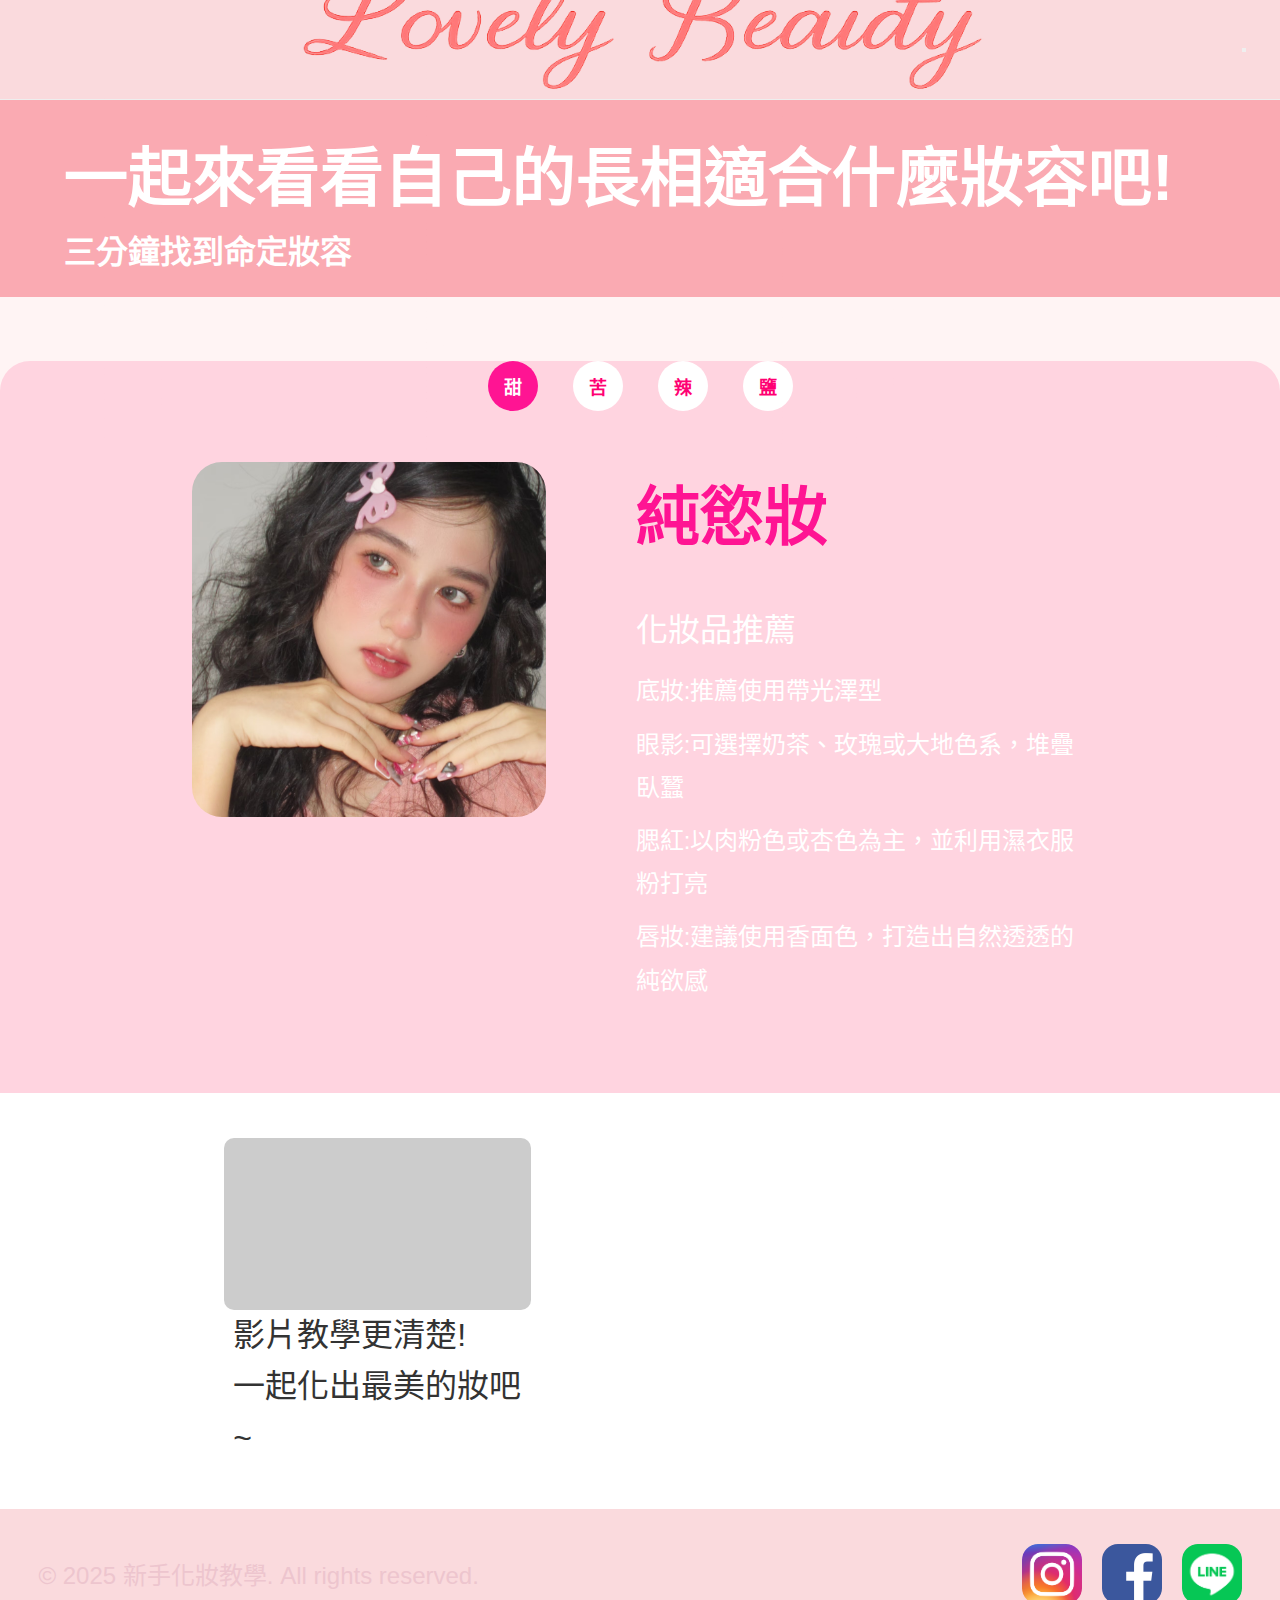
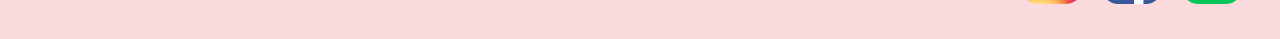
<file: recommendations.html>
<!DOCTYPE html>
<html lang="zh-TW">
<head>
    <meta charset="UTF-8">
    <meta name="viewport" content="width=device-width, initial-scale=1.0">
    <title>新手化妝教學 - 推薦妝容</title>
    <!-- Normalize CSS -->
    <link rel="stylesheet" href="https://necolas.github.io/normalize.css/latest/normalize.css">
    <!-- 自訂 CSS -->
    <link rel="stylesheet" href="./css/recommendations.css">
    <!-- 設計規範：字級最多三種、字型最多三種、色彩最多三種色相 -->
</head>
<body>
    <!-- 導航選單 - 注意：按鈕大小一致、間距統一 -->
    <header>
        <img src="images/index/logo.png" alt="新手化妝教學 Logo" class="logo">
        <button class="hamburger-menu" id="hamburgerMenu" aria-label="開啟選單">
            <span></span>
            <span></span>
            <span></span>
        </button>
        <nav class="main-nav" id="mainNav">
            <ul class="nav-list">
                <li class="nav-item"><a href="index.html" class="nav-link">首頁</a></li>
                <li class="nav-item"><a href="steps.html" class="nav-link">化妝步驟</a></li>
                <li class="nav-item"><a href="recommendations.html" class="nav-link active">推薦妝容</a></li>
                <li class="nav-item"><a href="index.html#product-banner" class="nav-link">討論區</a></li>
            </ul>
        </nav>
    </header>

    <!-- 主要內容區 -->
    <main>
        <!-- 3. 推薦妝容區塊 -->
        <section class="recommendations-section">
            <!-- 頁面標題 - 字級1 (最大) -->
             <div class="page-topic">
                <h1 class="page-title">一起來看看自己的長相適合什麼妝容吧!</h1>
                <h2 class="page-subtitle">三分鐘找到命定妝容</h2>
            </div>
            
            <!-- 妝容風格推薦區塊 -->
            <div class="makeup-style-recommendations">
                <div class="style-groups-container" style="display:none;">
                    <!-- 甜美妝容區塊 -->
                    <div id="sweet" class="style-group sweet" >
                        <!-- 風格標題 - 字級2 (中) -->
                        <div class="style-small-titlearea">
                            <h3 class="style-small-title">甜</h3>
                        </div>
                        <div class="style-image">
                            <!-- 範例卡片1 -->
                            <div class="makeup-card">
                                <!-- 妝容圖片 - 注意：圖片比例一致、尺寸統一 -->
                                <img src="images/rec/sweet1.jpg" alt="甜美妝容範例1    " class="makeup-image">
                            </div>
                        </div>
                        <div class="style-text">
                            <h3 class="style-title">甜系長相:純慾妝</h3>
                            <p>妝容特點</p>
                            <p class="style-description">強調無辜感、少女感與微醺的氛圍</p>
                        </div>
                    </div>
                    <div id="bitter" class="style-group bitter">
                        <!-- 風格標題 - 字級2 (中) -->
                        <div class="style-small-titlearea">
                            <h3 class="style-small-title">苦</h3>
                        </div>
                        <div class="style-image">
                            <!-- 範例卡片1 -->
                            <div class="makeup-card">
                                <!-- 妝容圖片 - 注意：圖片比例一致、尺寸統一 -->
                                <img src="images/rec/bitter1.png" alt="苦情妝容範例1" class="makeup-image">
                            </div>
                        </div>
                        <div class="style-text">
                            <h3 class="style-title">苦系長相:法式妝</h3>
                            <p>妝容特點</p>
                            <p class="style-description">注重清透有光澤的底妝、以突出臉部重點</p>
                        </div>
                    </div>
                    <div id="spicy" class="style-group spicy">
                        <!-- 風格標題 - 字級2 (中) -->
                        <div class="style-small-titlearea">
                            <h3 class="style-small-title">辣</h3>
                        </div>
                        <div class="style-image">
                            <!-- 範例卡片1 -->
                            <div class="makeup-card">
                                <!-- 妝容圖片 - 注意：圖片比例一致、尺寸統一 -->
                                <img src="images/rec/spicy1.jpg" alt="辣妹妝容範例1" class="makeup-image">
                            </div>
                        </div>
                        <div class="style-text">
                            <h3 class="style-title">辣系長相:亞裔妝</h3>
                            <p>妝容特點</p>
                            <p class="style-description">強調自然、精緻的五官，而非過度修飾</p>
                        </div>
                    </div>
                    <div id="salt" class="style-group salt">
                        <!-- 風格標題 - 字級2 (中) -->
                        <div class="style-small-titlearea">
                            <h3 class="style-small-title">鹽</h3>
                        </div>
                        <div class="style-image">
                            <!-- 範例卡片1 -->
                            <div class="makeup-card">
                                <!-- 妝容圖片 - 注意：圖片比例一致、尺寸統一 -->
                                <img src="images/rec/salt1.jpg" alt="鹹妝容範例1" class="makeup-image">
                            </div>
                        </div>
                        <div class="style-text">
                            <h3 class="style-title">鹽系長相:氧氣妝</h3>
                            <p>妝容特點</p>
                            <p class="style-description">重點在於打造天生的好膚質，妝面乾淨、通透</p>
                        </div>
                    </div>
                </div>
                <div class="style-groups-hint" style="display:none;">
                    <div class="style-groups-hint1">
                        <p>下滑查看妝容詳情</p>
                    </div>
                    <div class="style-groups-hint2" style="display:none;"> 
                        <a href="https://www.elle.com/tw/beauty/health/g44650483/check-your-style/">不知道自己屬於什麼長相?進來測測看吧!</a>
                    </div>
                </div> 
                <!--妝容細節-->
                <div class="style-groups-details">
                    <!-- 甜美妝容細節 - 預設顯示 -->
                    <div id="sweet-detail" class="style-detail-content active sweet-style">
                        <!-- 切換按鈕組 -->
                        <div class="style-groups-button">
                            <button class="style-detail-btn btn-sweet active" onclick="showStyleDetail('sweet')">甜</button>
                            <button class="style-detail-btn btn-bitter" onclick="showStyleDetail('bitter')">苦</button>
                            <button class="style-detail-btn btn-spicy" onclick="showStyleDetail('spicy')">辣</button>
                            <button class="style-detail-btn btn-salt" onclick="showStyleDetail('salt')">鹽</button>
                        </div>
                        <div class="style-detail-without-video">
                            <div class="style-detail-image">
                                <img src="images/rec/sweet2.jpg" alt="甜美妝容細節" class="makeup-image">
                            </div>
                            <div class="style-detail-text">
                                <h3 class="style-detail-title">純慾妝</h3>
                                <div class="style-detail-text-content">
                                    <p class="style-detail-subtitle">化妝品推薦</p>
                                    <p class="style-description">底妝:推薦使用帶光澤型</p>
                                    <p class="style-description">眼影:可選擇奶茶、玫瑰或大地色系，堆疊臥蠶</p>
                                    <p class="style-description">腮紅:以肉粉色或杏色為主，並利用濕衣服粉打亮</p>
                                    <p class="style-description">唇妝:建議使用香面色，打造出自然透透的純欲感</p>
                                </div>
                            </div>
                        </div>
                    </div>

                    <!-- 苦情妝容細節 - 預設隱藏 -->
                    <div id="bitter-detail" class="style-detail-content bitter-style" style="display:none;">
                        <!-- 切換按鈕組 -->
                        <div class="style-groups-button">
                            <button class="style-detail-btn btn-sweet" onclick="showStyleDetail('sweet')">甜</button>
                            <button class="style-detail-btn btn-bitter active" onclick="showStyleDetail('bitter')">苦</button>
                            <button class="style-detail-btn btn-spicy" onclick="showStyleDetail('spicy')">辣</button>
                            <button class="style-detail-btn btn-salt" onclick="showStyleDetail('salt')">鹽</button>
                        </div>
                        <div class="style-detail-without-video">
                            <div class="style-detail-image">
                                <img src="images/rec/bitter2.png" alt="苦情妝容細節" class="makeup-image">
                            </div>
                            <div class="style-detail-text">
                                <h3 class="style-detail-title">法式妝</h3>
                                <div class="style-detail-text-content">
                                    <p class="style-detail-subtitle">化妝品推薦</p>
                                    <p class="style-description">底妝:霧面、無瑕或控油持妝的粉底液</p>
                                    <p class="style-description">眼影:低飽和度的色彩，或是有些術感的「油畫系列」眼影盤</p>
                                    <p class="style-description">腮紅:粉橘色或帶紫藍色調的粉紫色系</p>
                                    <p class="style-description">唇妝:可選擇帶點淺豆沙色，打造自然的裸妝感</p>
                                </div>
                            </div>
                        </div>
                    </div>

                    <!-- 辣妹妝容細節 - 預設隱藏 -->
                    <div id="spicy-detail" class="style-detail-content spicy-style" style="display:none;">
                        <!-- 切換按鈕組 -->
                        <div class="style-groups-button">
                            <button class="style-detail-btn btn-sweet" onclick="showStyleDetail('sweet')">甜</button>
                            <button class="style-detail-btn btn-bitter" onclick="showStyleDetail('bitter')">苦</button>
                            <button class="style-detail-btn btn-spicy active" onclick="showStyleDetail('spicy')">辣</button>
                            <button class="style-detail-btn btn-salt" onclick="showStyleDetail('salt')">鹽</button>
                        </div>
                        <div class="style-detail-without-video">
                            <div class="style-detail-image">
                                <img src="images/rec/spicy2.jpg" alt="辣妹妝容細節" class="makeup-image">
                            </div>
                            <div class="style-detail-text">
                                <h3 class="style-detail-title">亞裔妝</h3>
                                <div class="style-detail-text-content">
                                    <p class="style-detail-subtitle">化妝品推薦</p>
                                    <p class="style-description">底妝:均勻膚色且遮瑕力適中</p>
                                    <p class="style-description">眼影:選擇大地色系、灰色系或水泥灰色系</p>
                                    <p class="style-description">腮紅:無花果紅調紅、雙C修容</p>
                                    <p class="style-description">唇妝:裸色系、粉裸色或低飽和度的莓紅感</p>
                                </div>
                            </div>
                        </div>
                    </div>

                    <!-- 鹽系妝容細節 - 預設隱藏 -->
                    <div id="salt-detail" class="style-detail-content salt-style" style="display:none;">
                        <!-- 切換按鈕組 -->
                        <div class="style-groups-button">
                            <button class="style-detail-btn btn-sweet" onclick="showStyleDetail('sweet')">甜</button>
                            <button class="style-detail-btn btn-bitter" onclick="showStyleDetail('bitter')">苦</button>
                            <button class="style-detail-btn btn-spicy" onclick="showStyleDetail('spicy')">辣</button>
                            <button class="style-detail-btn btn-salt active" onclick="showStyleDetail('salt')">鹽</button>
                        </div>
                        <div class="style-detail-without-video">
                            <div class="style-detail-image">
                                <img src="images/rec/salt2.jpg" alt="鹽系妝容細節" class="makeup-image">
                            </div>
                            <div class="style-detail-text">
                                <h3 class="style-detail-title">氧氣妝</h3>
                                <div class="style-detail-text-content">
                                    <p class="style-detail-subtitle">化妝品推薦</p>
                                    <p class="style-description">底妝:質地輕盈清順，打造絲絨奶油光澤肌</p>
                                    <p class="style-description">眼影:大地色系、米棕色調的眼影盤</p>
                                    <p class="style-description">腮紅:質地輕盈、能營造自然紅潤的腮紅</p>
                                    <p class="style-description">唇妝:水光感層質或質地輕盈的絲絨/霧光唇膏</p>
                                </div>
                            </div>
                        </div>
                    </div>
                </div> 
            </div>
            <!-- 獨立影片教學區域 -->
            <div class="style-video-section">
                <div id="sweet-video" class="video-content active">
                    <div class="video-container">
                        <iframe src="https://www.youtube.com/embed/zDnFiCoFIp0" frameborder="0" allowfullscreen class="makeup-video"></iframe>
                    </div>
                    <div class="video-description">
                        <p>影片教學更清楚!<br>一起化出最美的妝吧~</p>
                    </div>
                </div>
                <div id="bitter-video" class="video-content" style="display:none;">
                    <div class="video-container">
                        <iframe src="https://www.youtube.com/embed/vr0YAKQFz50" frameborder="0" allowfullscreen class="makeup-video"></iframe>
                    </div>
                    <div class="video-description">
                        <p>影片教學更清楚!<br>一起化出最美的妝吧~</p>
                    </div>
                </div>
                <div id="spicy-video" class="video-content" style="display:none;">
                    <div class="video-container">
                        <iframe src="https://www.youtube.com/embed/x87yeEjjN34" frameborder="0" allowfullscreen class="makeup-video"></iframe>
                    </div>
                    <div class="video-description">
                        <p>影片教學更清楚!<br>一起化出最美的妝吧~</p>
                    </div>
                </div>
                <div id="salt-video" class="video-content" style="display:none;">
                    <div class="video-container">
                        <iframe src="https://www.youtube.com/embed/lkUwKl-SN9k" frameborder="0" allowfullscreen class="makeup-video"></iframe>
                    </div>
                    <div class="video-description">
                        <p>影片教學更清楚!<br>一起化出最美的妝吧~</p>
                    </div>
                </div>
            </div>            
        </section>
    </main>

    <!-- 頁尾 - 字級3 (小) -->
    <footer class="site-footer">
        <p class="footer-text">&copy; 2025 新手化妝教學. All rights reserved.</p>
        <div class="footer-links">
            <a href="#" class="footer-link"><img src="images/index/IG.png" alt="IG"></a>
            <a href="#" class="footer-link"><img src="images/index/FB.png" alt="FB"></a>
            <a href="#" class="footer-link"><img src="images/index/LINE.png" alt="LINE"></a>
        </div>
    </footer>

    <script src="js/menu.js"></script>
    <script src="js/button.js"></script>

</body>
</html>
</file>
<file: css/recommendations.css>
/* ========================================
   推薦妝容頁面 - 樣式表
   ======================================== */

/* 基本重置 */
* {
    margin: 0;
    padding: 0;
    box-sizing: border-box;
}

/* ========================================
   全域與基本設定
   ======================================== */
body {
    font-family: 'Noto Sans TC', sans-serif, 'Microsoft JhengHei', 'PingFang TC';
    background-color: #FFF4F4;
    color: #333;
    font-size: 16px;
}

a {
    text-decoration: none;
    color: inherit;
}

img {
    max-width: 100%;
    display: block;
}

/* ========================================
   頁首 Header
   ======================================== */
header {
    display: flex;
    justify-content: space-between;
    align-items: center;
    padding: 0px 3%;
    background-color: #FADADD; /* 白色背景 */
    border-bottom: 1px solid #eee;
    height: 100px;
}

.logo {
    font-size: 48px;
    font-weight: bold;
    letter-spacing: 2px;
    color: #FF8894;
}

.nav-list {
    display: flex;
}

.nav-item {
    margin-left: 80px;
    list-style: none;
}

.nav-link {
    font-size: 24px;
    color: #555;
    padding-bottom: 5px;
}

.nav-link.active,
.nav-link:hover {
    color: #000;
    border-bottom: 2px solid #888;
}

/* ========================================
   主要內容 Main
   ======================================== */
main {
    /* padding: 20px 2%; */
}

.page-topic {
    background-color: #FAAAB2;
    width:100% !important;
    padding: 2% 5%;
    margin-bottom:2.5%;
}
/* 頁面標題區塊 */
.page-title {
    font-size: 64px;
    font-weight: bold;
    color: #FFFFFF;
    margin: 0;
    margin-bottom: 0.5rem;
}

.page-subtitle {
    font-size: 32px;
    color: #FFFFFF;
}

/* ========================================
   妝容推薦卡片區塊
   ======================================== */
.style-groups-container {
    /* display: flex; */
    align-content: center;
    flex-direction: column;
    gap: 30px;
    margin-bottom: 40px;
    margin-left: 5%;
}

.style-group {
    display: flex;
    /* align-items: center; */
    gap: 40px;
    /* background-color: #fff; */
    padding-bottom: 20px;
    padding-left:20px;
    /* border-radius: 15px; */
    /* box-shadow: 0 2px 10px rgba(0, 0, 0, 0.05); */
}

/* 圓形標籤 */
.style-small-titlearea {
    flex-shrink: 0;
}

.style-small-title {
    width: 55px;
    height: 55px;
    background-color: #FF8FAB;
    border-radius: 50%;
    display: flex;
    align-items: center;
    justify-content: center;
    color: #fff;
    font-size: 32px;
    font-weight: bold;
}

/* 圖片區域 */
.style-image {
    flex-shrink: 0;
}

.makeup-card {
    height: 240px;
    aspect-ratio: 1.2/1;
    overflow: hidden;
    border-radius: 30px 0 0 0;
}

.makeup-image {
    width: 400px;
    aspect-ratio: 1/1;
    object-fit: cover;
}

/* 文字區域 */
.style-text {
    margin-top:0.5%;
    margin-left: 40px;
    flex: 1;
}

.style-title {
    font-size: 32px;
    font-weight: bold;
    color: #FF1493;
    margin-bottom: 4%;
}

.style-text p {
    font-size: 24px;
    color: #666;
    line-height: 1.6;
    margin-top: 1.5%;

}

.style-description p{
    margin-top: 3%;
    font-size: 24px;
}

/* ========================================
   提示區塊
   ======================================== */
.style-groups-hint {
    text-align: center;
    display: flex;
    justify-content: space-between;
    margin: 40px 0 30px 0;
    padding: 0 2.5% 0 5%;
}

.style-groups-hint1 {
    background-color: #FFD4E0;
    padding: 15px;
    border-radius: 10px;
    margin-bottom: 15px;
}

.style-groups-hint1 p {
    font-size: 24px;
    color: #333;
    font-weight: 500;
}

.style-groups-hint2{
    display: flex;
    align-items:flex-end;
}
.style-groups-hint2 a {
    font-size: 24px;
    color: black;
    text-decoration: underline;
    margin-top: 1%;

}

.style-groups-hint2 a:hover {
    color: #C71585;
}

/* ========================================
   妝容細節區塊
   ======================================== */


.style-detail-details{

}

.style-detail-content.active{
    background-color: #FFD4E0;
    border-radius: 30px 30px 0 0px;
}
.style-detail-without-video{
    display: flex;
    padding:4% 15%;
}

.style-detail-image {
    position: relative;
    /* margin-bottom: 30px; */
}

.style-detail-image .makeup-image {
    margin: 0 auto;
    border-radius: 30px;
}

/* 切換按鈕組 */
.style-groups-button {
    display: flex;
    justify-content: center;
    gap: 35px;
    margin-top: 5%;
}

.style-detail-btn {
    width: 50px;
    height: 50px;
    border-radius: 50%;
    border: none;
    background-color: #fff;
    color: #FF0073;
    font-size: 18px;
    font-weight: bold;
    cursor: pointer;
    transition: all 0.3s ease;
}

.style-detail-btn:hover {
    background-color: #FF8FAB;
    color: #fff;
    transform: scale(1.1);
}

.style-detail-btn.active {
    background-color: #FF1493;
    color: #fff;
}

/* 細節文字 */
.style-detail-text {
    margin-bottom: 30px;
    margin-left: 10%;
}
.style-detail-title{
    font-size: 64px;
    font-weight: bold;
    color: #FF1493;
    margin-top:0.5%;
    margin-bottom: 10%;
}
.style-detail-subtitle{
    font-size: 32px !important;
    color: #FFFFFF !important;
    margin-bottom: 7%;
}

.style-detail-text .style-title {
    font-size: 24px;
    font-weight: bold;
    color: #333;
    margin-bottom: 20px;
}

.style-detail-text p {
    font-size: 24px;
    color: #FFFFFF;
    line-height: 1.8;
    margin-bottom: 10px;
}

/* ========================================
   影片教學區塊
   ======================================== */
.style-video-section {
    background-color: #FFF;
    padding: 3.5% 17.5%;
    /* border-radius: 15px; */
    display: flex;
    /* flex-direction: column; */
    align-items: center;
    gap: 20px;
}

.video-container {
    width: 100%;
    max-width: 600px;
    aspect-ratio: 16 / 9;
    background-color: #ccc;
    border-radius: 10px;
    overflow: hidden;
}

.makeup-video {
    width: 100%;
    height: 100%;
}

.video-description {
    /* text-align: center; */
    margin-left:3% ;
}

.video-description p {
    font-size: 32px;
    color: #333;
    line-height: 1.6;
}

/* ========================================
   頁尾 Footer
   ======================================== */
.site-footer {
    display: flex;
    justify-content: space-between;
    align-items: center;
    padding: 35px 3%;
    /* margin-top: 1%; */
    /* border-top: 1px solid #eee; */
    background-color: #FADADD;
}

.footer-text {
    font-size: 24px;
    color: #EDC5CE;
}

.footer-links {
    display: flex;
    gap: 20px;
}

.footer-link img {
    width: 60px;
    height: 60px;
    opacity: 1;
    transition: opacity 0.3s ease;
    border-radius: 16px;

}

.footer-link:hover img {
    opacity: 1;
}
.sweet{
    /* display: flex; */
}


/* ========================================
   響應式設計 (RWD)
   ======================================== */
@media (max-width: 768px) {
    header {
        flex-direction: column;
        gap: 1rem;
        padding: 20px;
    }
    
    .nav-item {
        margin-left: 20px;
    }
    
    .style-group {
        flex-direction: column;
        text-align: center;
    }
    
    .style-detail-content {
        padding: 20px;
    }
    
    .site-footer {
        flex-direction: column;
        gap: 15px;
        text-align: center;
    }
}

@media (max-width: 576px) {
    .nav-list {
        width: 100%;
        justify-content: center;
    }
    
    .nav-item {
        margin: 0 15px;
    }
    
    .page-title {
        font-size: 22px;
        padding: 20px 15px;
    }
    
    .style-groups-button {
        gap: 10px;
    }
    
    .style-detail-btn {
        width: 45px;
        height: 45px;
        font-size: 16px;
    }
}
</file>
